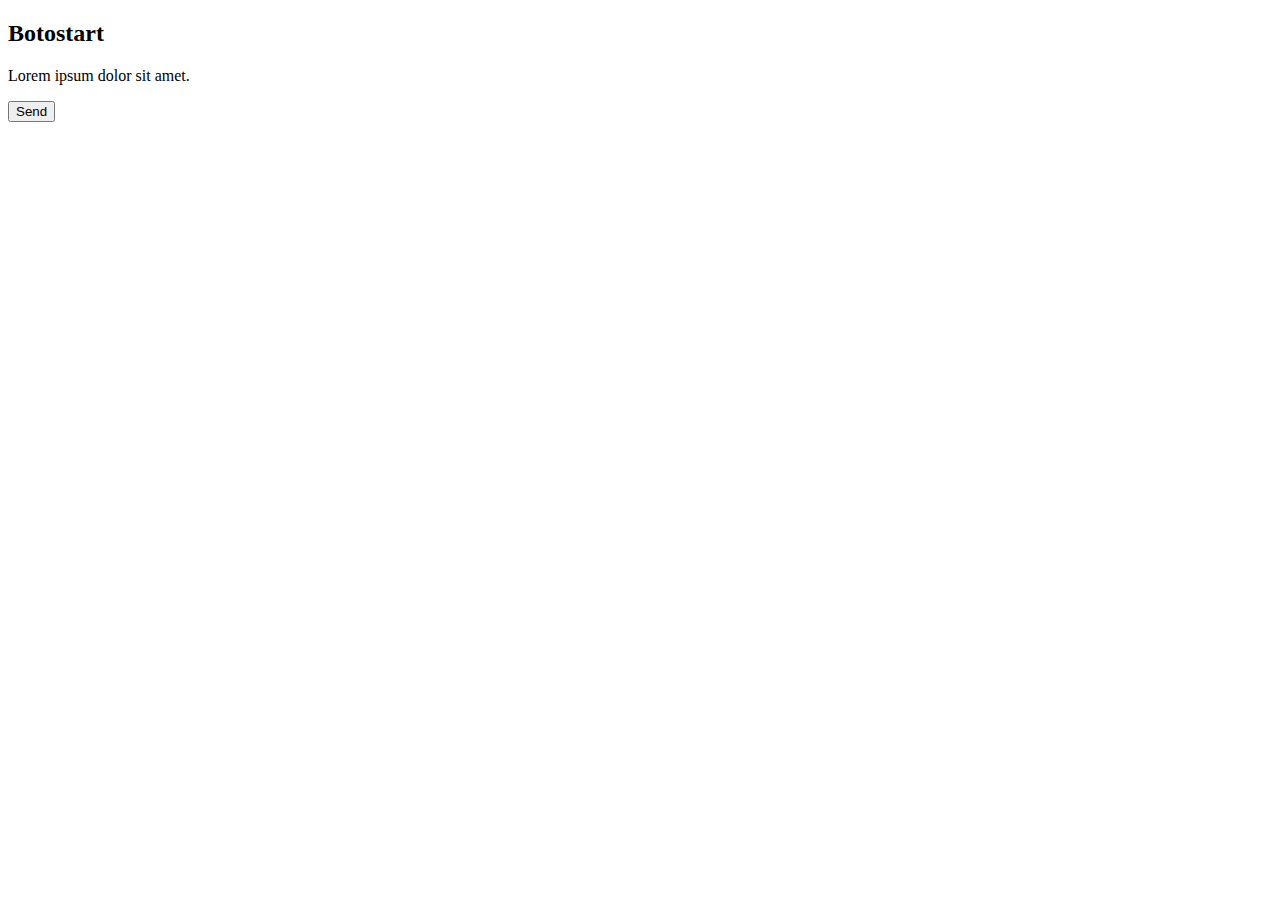
<file: index.html>
<!DOCTYPE html>
<html lang="en">
<head>
    <meta charset="UTF-8">
    <meta name="viewport" content="width=device-width, initial-scale=1.0">
    <title>Document</title>
</head>
<body>
    <h2>Botostart</h2>
    <p>Lorem ipsum dolor sit amet.</p>
    <button>Send</button>
</body>
</html>
</file>
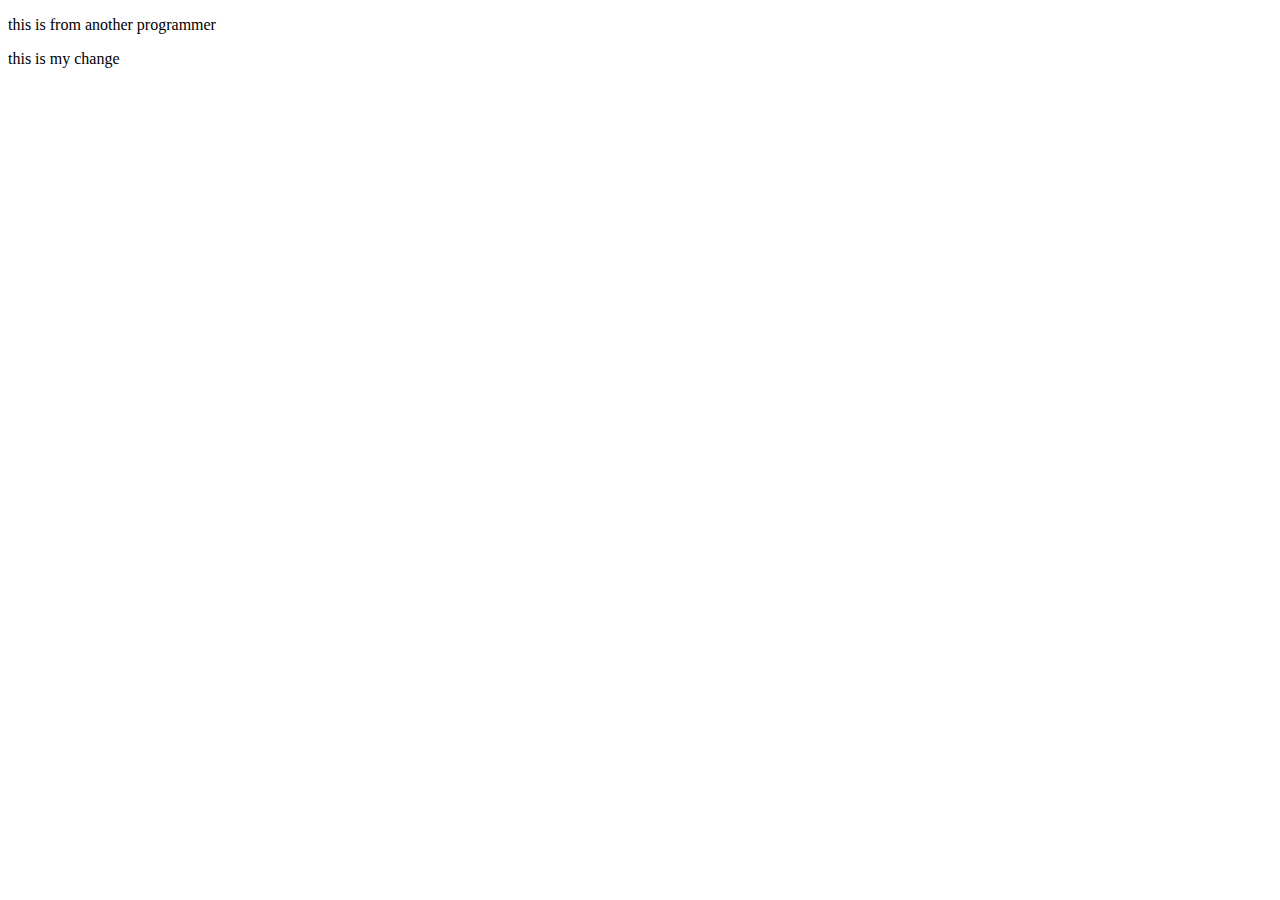
<file: dashboard.html>
<!DOCTYPE html>
<html lang="en">
<head>
    <meta charset="UTF-8">
    <meta name="viewport" content="width=device-width, initial-scale=1.0">
    <title>Document</title>
</head>
<body>
    <p> this is from another programmer </p>
    <p>this is my change</p>
</body>
</html>
</file>
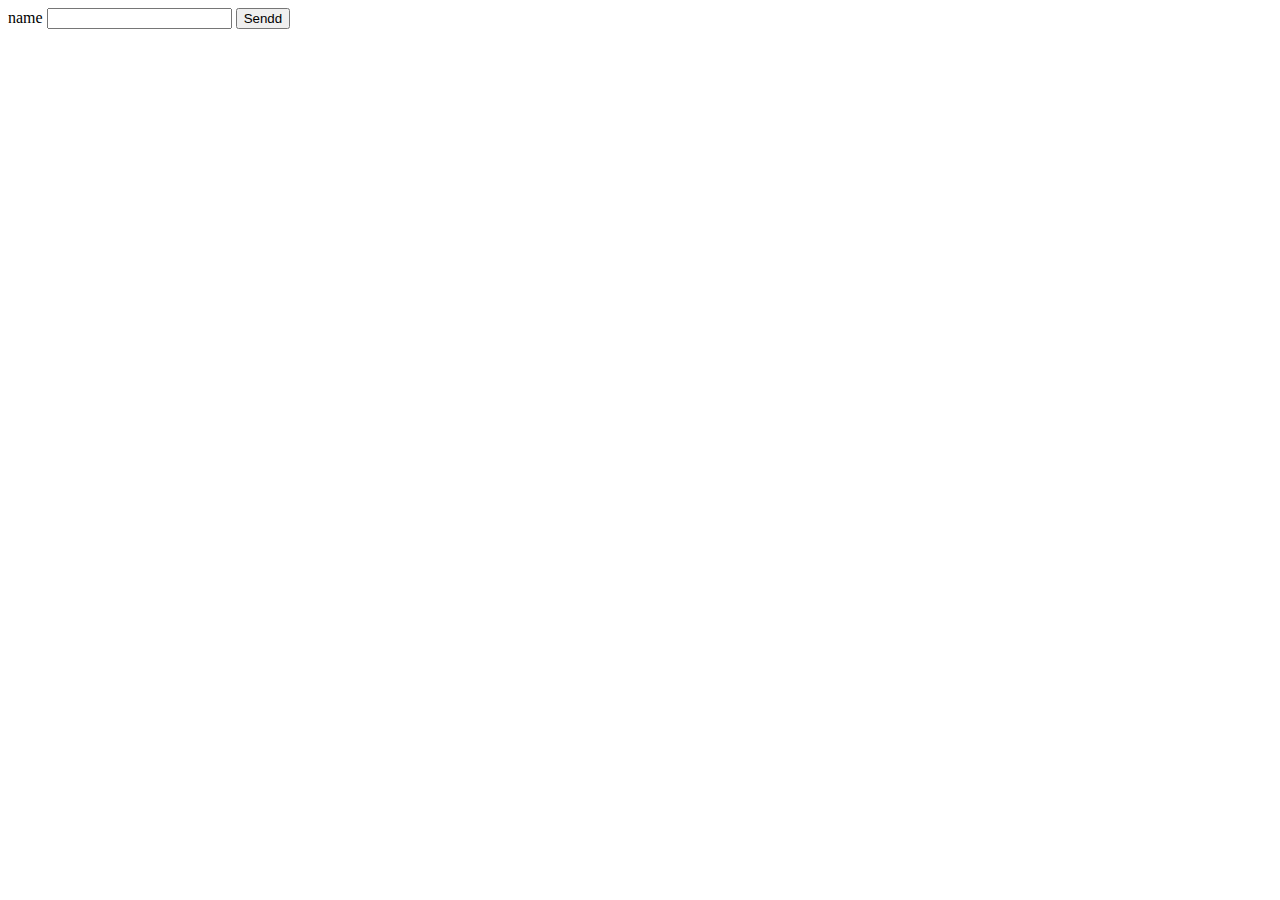
<file: login.html>
<!DOCTYPE html>
<html lang="en">
<head>
    <meta charset="UTF-8">
    <meta name="viewport" content="width=device-width, initial-scale=1.0">
    <title>Document</title>
</head>
<body>
    <form>
        <label>name</label>
        <input />
        <button>Sendd</button>
    </form>
</body>
</html>
</file>
